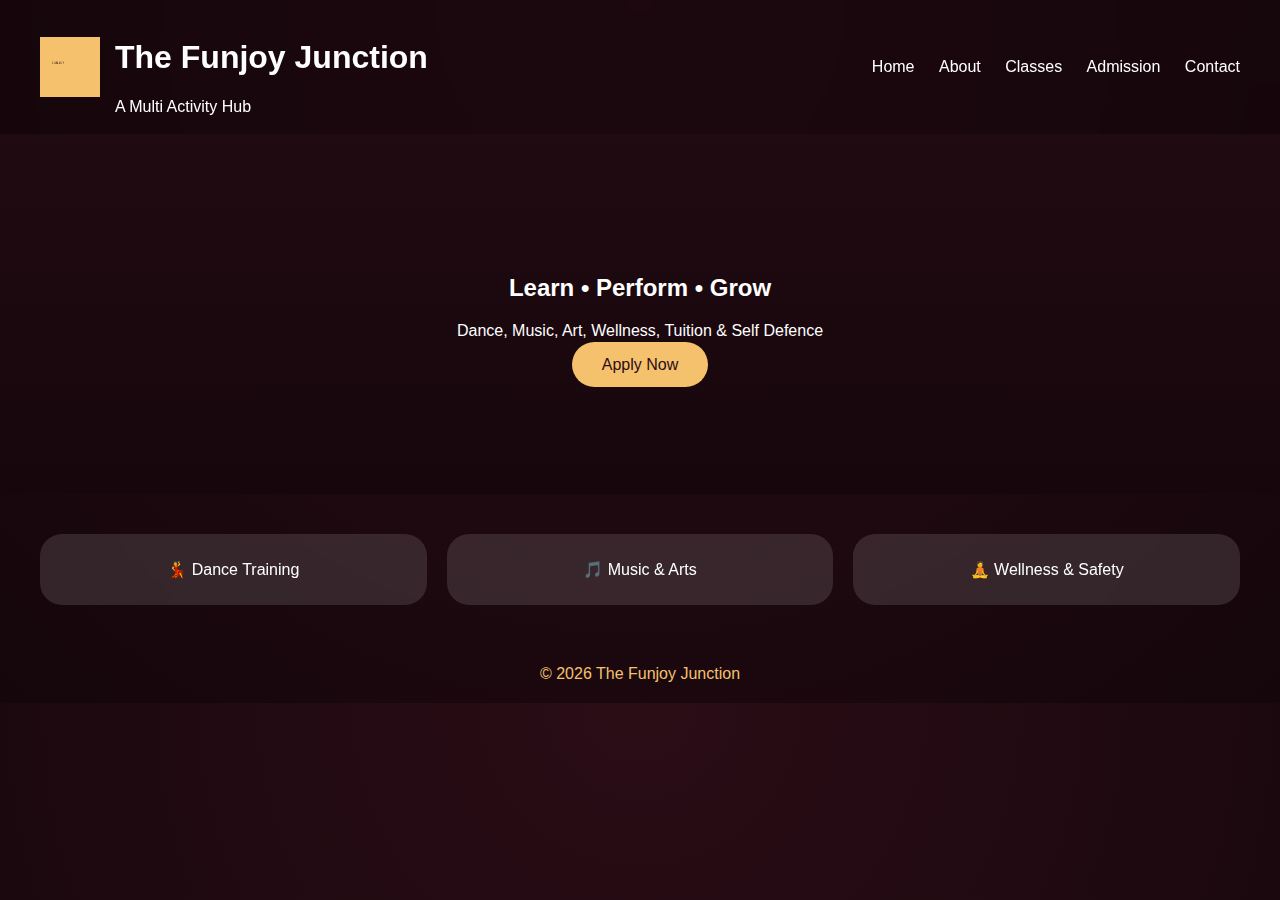
<file: index.html>
<!DOCTYPE html>
<html lang="en">
<head>
<meta charset="UTF-8">
<meta name="viewport" content="width=device-width, initial-scale=1.0">
<title>The Funjoy Junction</title>
<link rel="stylesheet" href="css/style.css">
</head>
<body>
<header class="header">
<div class="brand">
<img src="assets/logo.png" class="logo">
<div><h1>The Funjoy Junction</h1><span>A Multi Activity Hub</span></div>
</div>
<nav class="nav">
<a class="active" href="index.html">Home</a>
<a href="about.html">About</a>
<a href="classes.html">Classes</a>
<a href="admission.html">Admission</a>
<a href="contact.html">Contact</a>
</nav>
</header>
<section class="hero">
<h2>Learn • Perform • Grow</h2>
<p>Dance, Music, Art, Wellness, Tuition & Self Defence</p>
<a href="admission.html" class="btn">Apply Now</a>
</section>
<section class="highlights">
<div class="highlight">💃 Dance Training</div>
<div class="highlight">🎵 Music & Arts</div>
<div class="highlight">🧘 Wellness & Safety</div>
</section>
<footer class="footer">© 2026 The Funjoy Junction</footer>
</body></html>
</file>
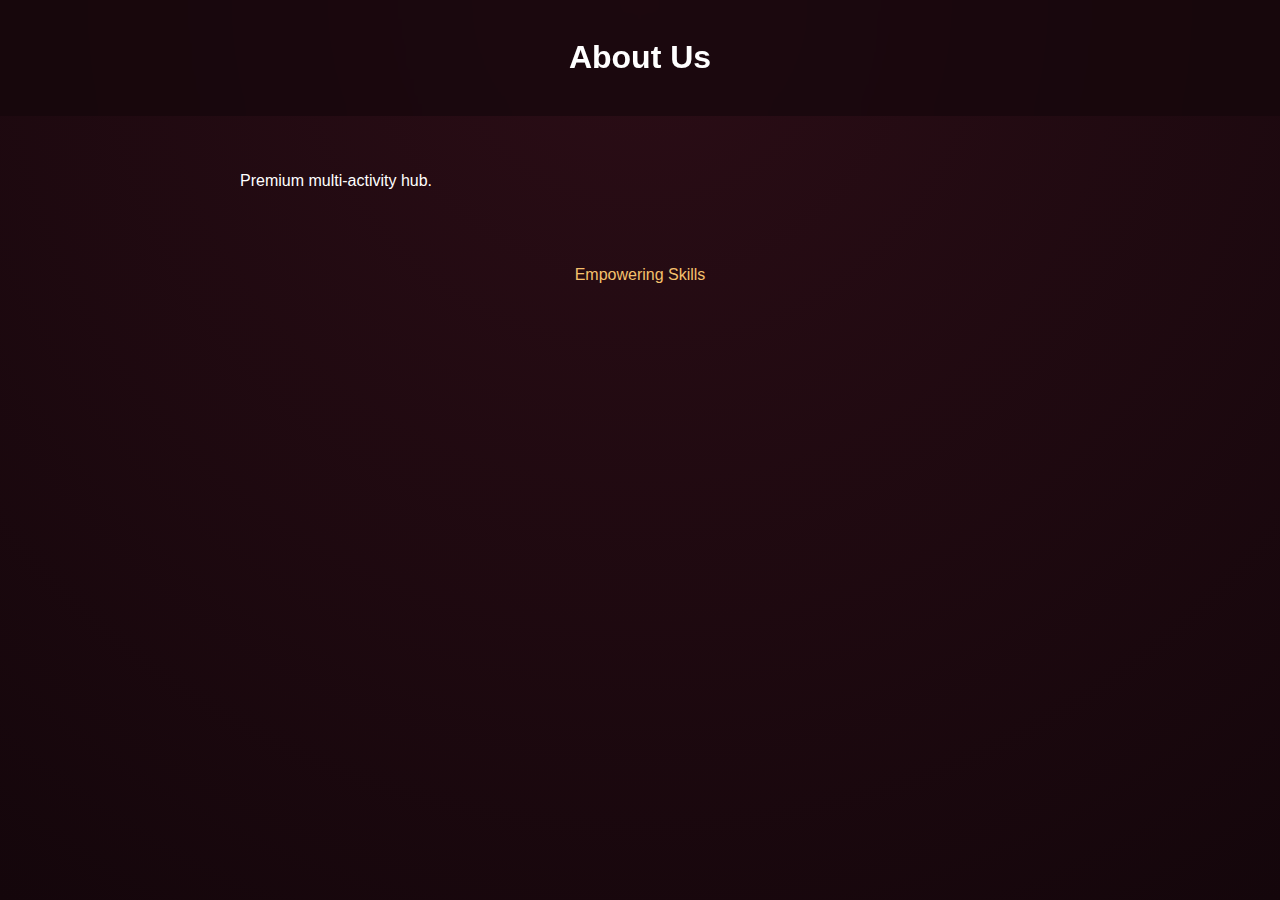
<file: about.html>
<html><head><link rel='stylesheet' href='css/style.css'></head><body><header class='header simple'><h1>About Us</h1></header><section class='content'><p>Premium multi-activity hub.</p></section><footer class='footer'>Empowering Skills</footer></body></html>
</file>
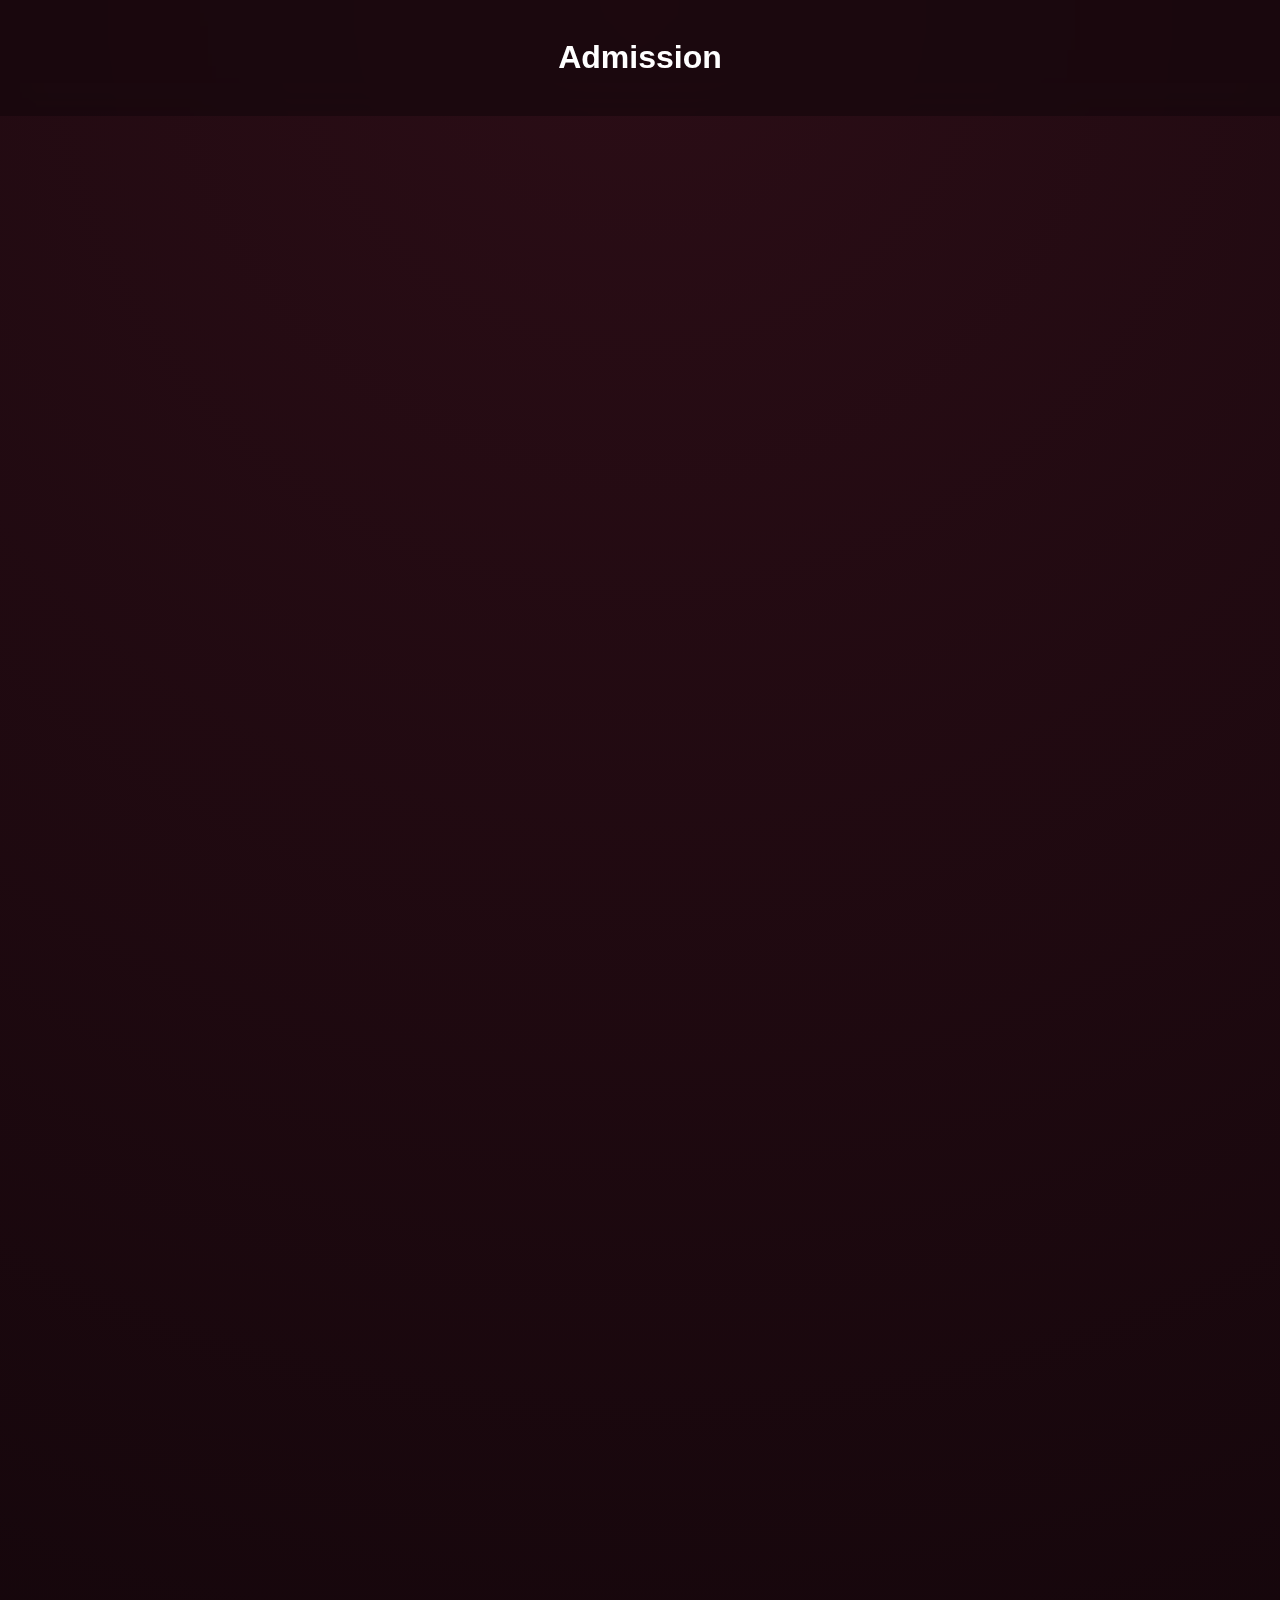
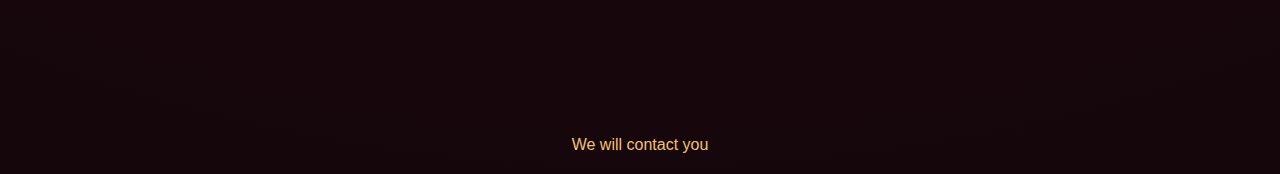
<file: admission.html>
<html><head><link rel='stylesheet' href='css/style.css'></head><body><header class='header simple'><h1>Admission</h1></header><section class='form-section'><div class='form-wrapper'><iframe src='https://docs.google.com/forms/d/e/1FAIpQLSfDvjW3jKFpA7Nvgh0K1jARXsbqr8nNjW-Gmz1-fStRnqzg1g/viewform?embedded=true'></iframe></div></section><footer class='footer'>We will contact you</footer></body></html>
</file>
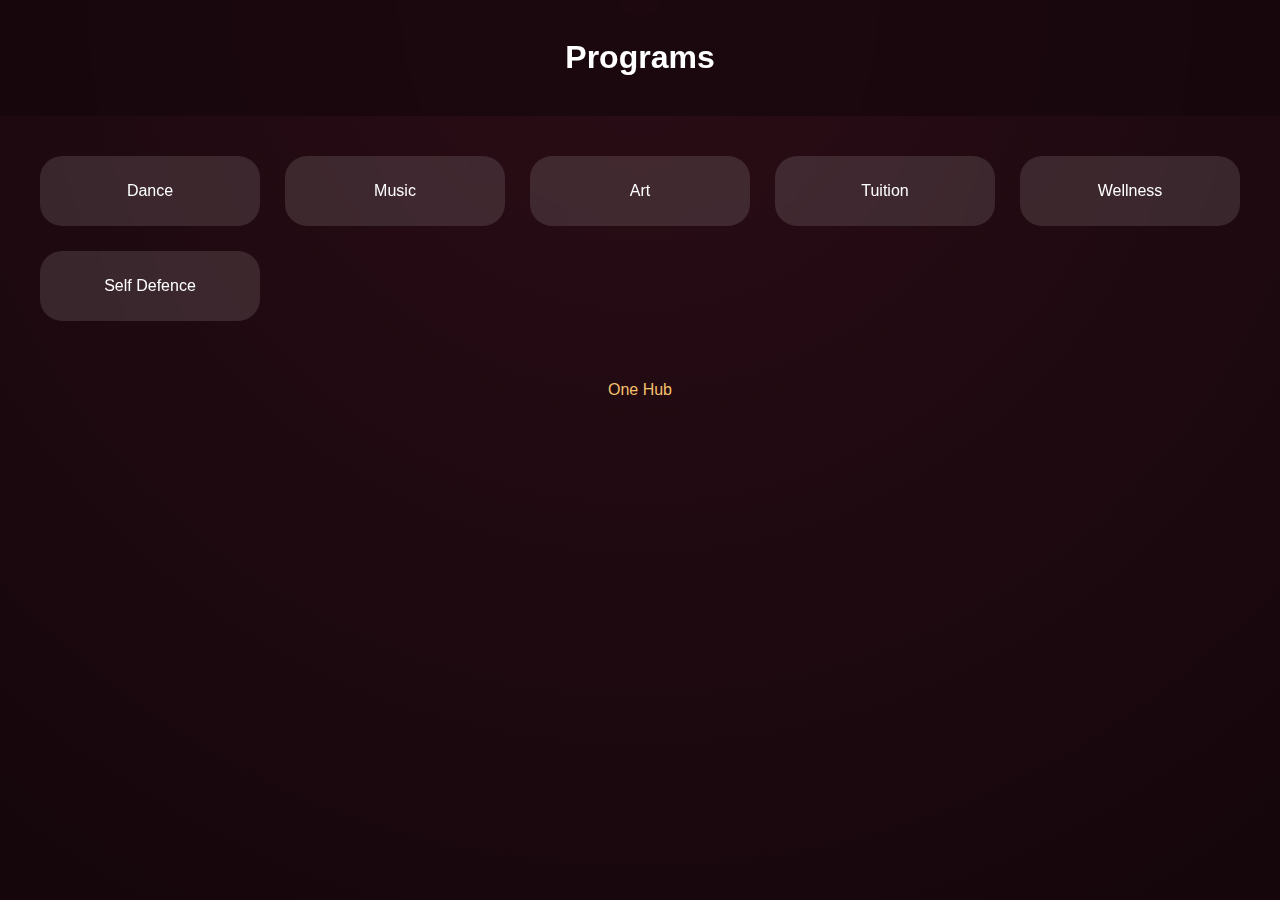
<file: classes.html>
<html><head><link rel='stylesheet' href='css/style.css'></head><body><header class='header simple'><h1>Programs</h1></header><section class='grid'><div class='card'>Dance</div><div class='card'>Music</div><div class='card'>Art</div><div class='card'>Tuition</div><div class='card'>Wellness</div><div class='card'>Self Defence</div></section><footer class='footer'>One Hub</footer></body></html>
</file>
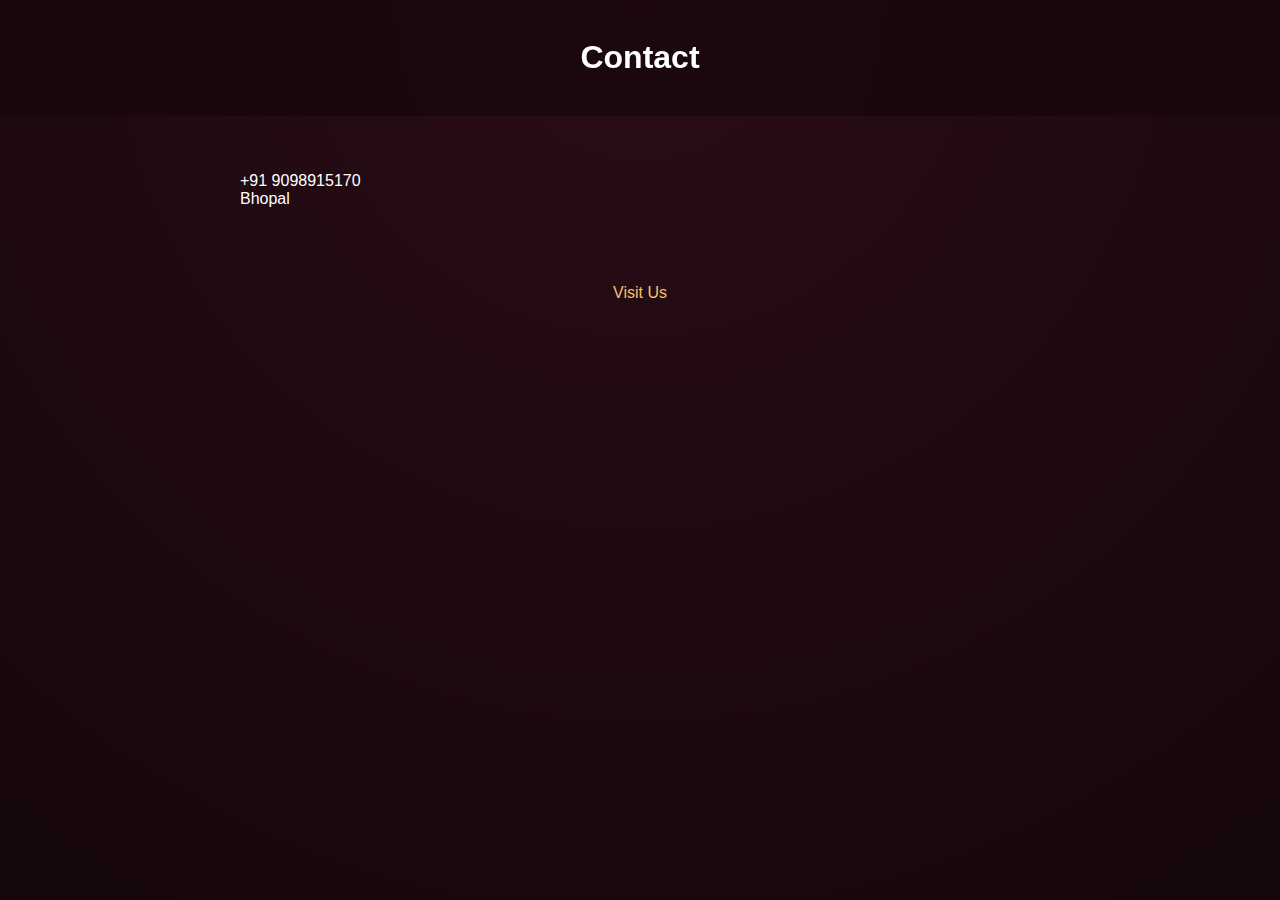
<file: contact.html>
<html><head><link rel='stylesheet' href='css/style.css'></head><body><header class='header simple'><h1>Contact</h1></header><section class='content'><p>+91 9098915170<br>Bhopal</p></section><footer class='footer'>Visit Us</footer></body></html>
</file>
<file: css/style.css>
:root{--bg:#14060b;--glass:rgba(255,255,255,.12);--gold:#f5c16c;--white:#fff;--blur:blur(14px)}
body{margin:0;font-family:Arial;background:radial-gradient(circle at top,#2b0d16,var(--bg));color:#fff}
.header{display:flex;justify-content:space-between;align-items:center;padding:18px 40px;background:rgba(20,6,11,.65);backdrop-filter:var(--blur)}
.header.simple{justify-content:center}
.brand{display:flex;gap:15px;align-items:center}
.logo{width:60px}
.nav a{color:#fff;margin-left:20px;text-decoration:none}
.hero{text-align:center;padding:120px 20px;background:linear-gradient(rgba(20,6,11,.7),rgba(20,6,11,.95)),url('../assets/hero.jpg') center/cover}
.btn{background:var(--gold);color:#2b0d16;padding:14px 30px;border-radius:999px;text-decoration:none}
.highlights{display:grid;grid-template-columns:repeat(auto-fit,minmax(200px,1fr));gap:20px;padding:40px}
.highlight,.card{background:var(--glass);backdrop-filter:var(--blur);padding:26px;border-radius:22px;text-align:center}
.grid{display:grid;grid-template-columns:repeat(auto-fit,minmax(220px,1fr));gap:25px;padding:40px}
.content{padding:40px;max-width:800px;margin:auto}
.form-wrapper{max-width:900px;margin:auto}
.form-wrapper iframe{width:100%;height:1600px;border:none}
.footer{text-align:center;padding:20px;color:var(--gold)}
</file>
